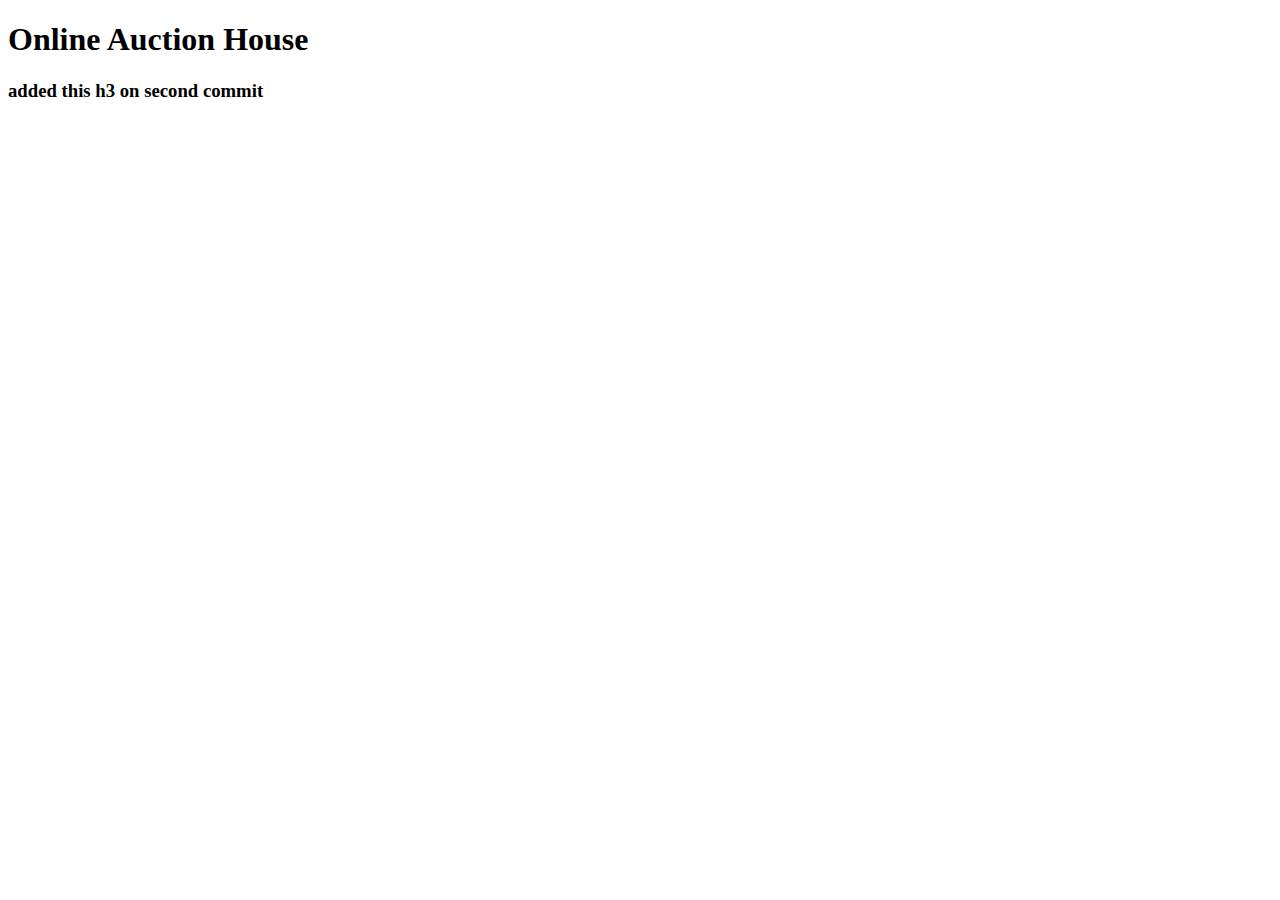
<file: auctionapp/templates/index.html>
<!DOCTYPE html>
<html lang="en">
<head>
    <meta charset="UTF-8">
    <meta http-equiv="X-UA-Compatible" content="IE=edge">
    <meta name="viewport" content="width=device-width, initial-scale=1.0">
    <title>Document</title>
</head>
<body>
    <h1>Online Auction House</h1>
    <h3>added this h3 on second commit</h3>
</body>
</html>
</file>
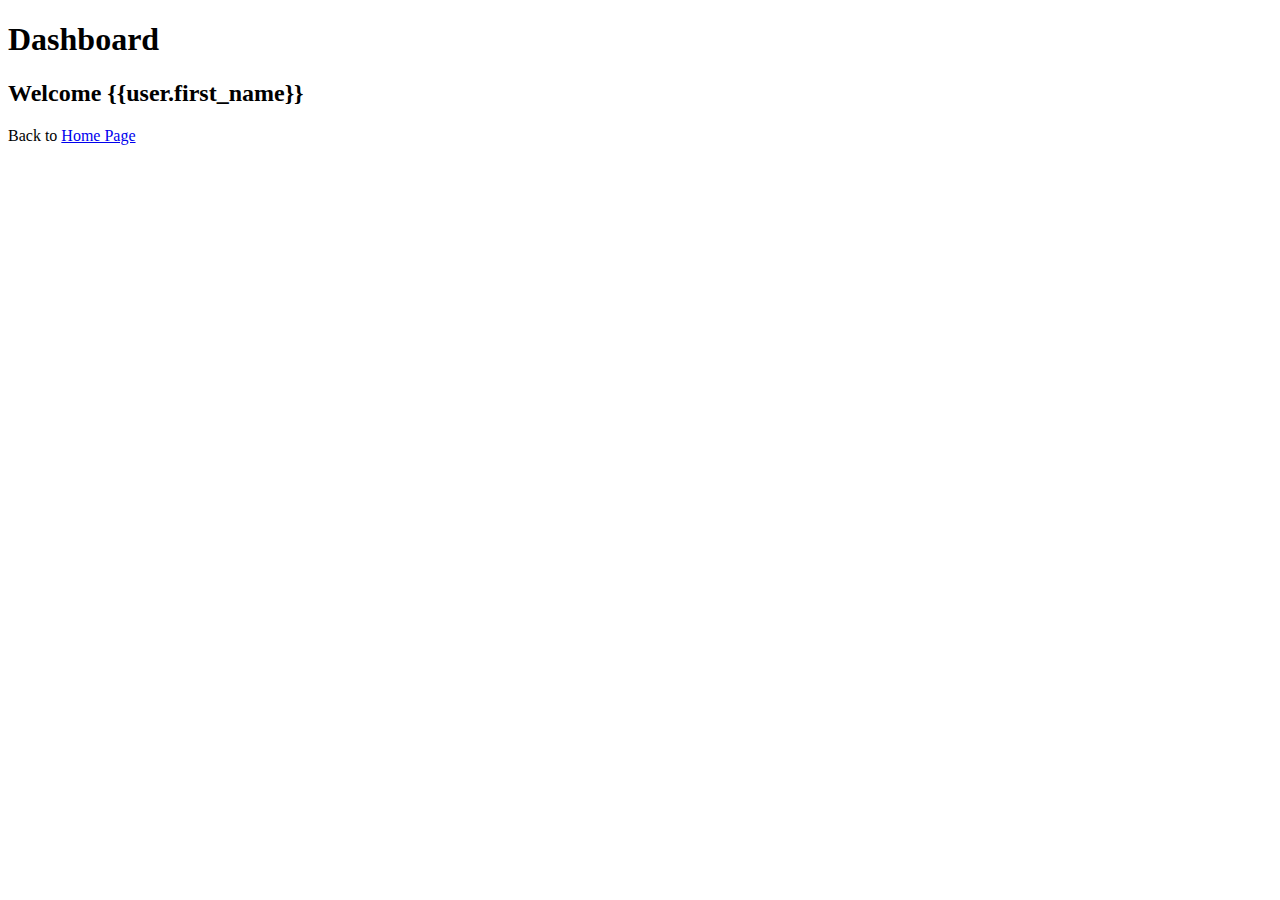
<file: auctionapp/templates/dashboard.html>
<!DOCTYPE html>
<html lang="en">
<head>
    <meta charset="UTF-8">
    <meta http-equiv="X-UA-Compatible" content="IE=edge">
    <meta name="viewport" content="width=device-width, initial-scale=1.0">
    <title>Document</title>
</head>
<body>
    <h1>Dashboard</h1>
    <h2>Welcome {{user.first_name}}</h2>
    <p>Back to <a href="/">Home Page</a></p>
</body>
</html>
</file>
